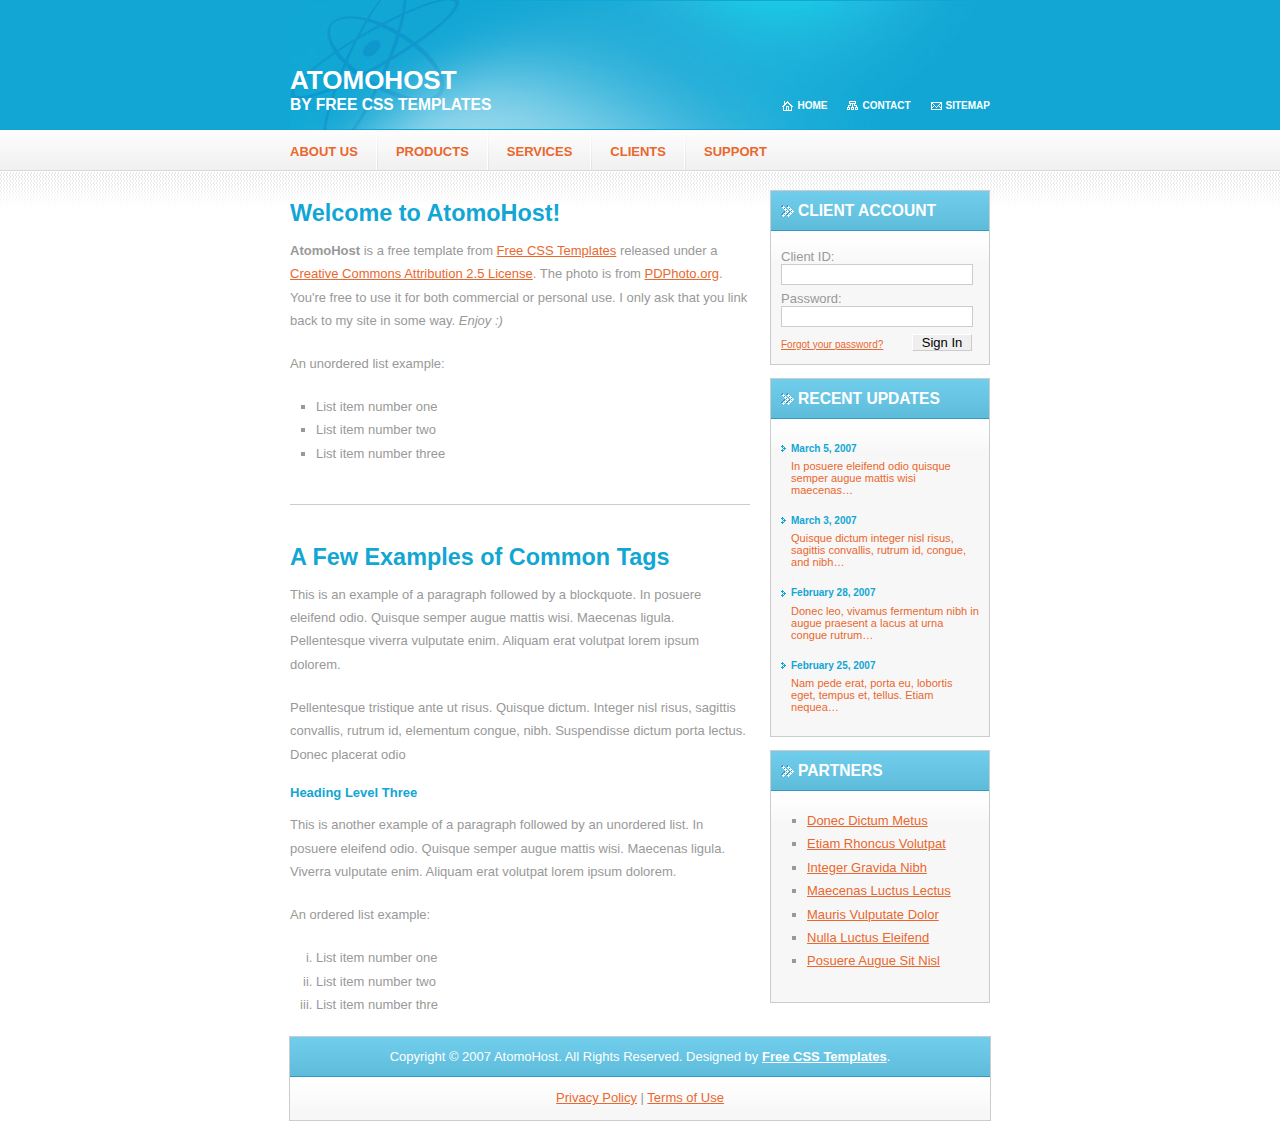
<file: government/atomohost/index.html>
<!DOCTYPE html PUBLIC "-//W3C//DTD XHTML 1.0 Strict//EN" "http://www.w3.org/TR/xhtml1/DTD/xhtml1-strict.dtd">
<!--
Design by Free CSS Templates
http://www.freecsstemplates.org
Released for free under a Creative Commons Attribution 2.5 License
-->
<html xmlns="http://www.w3.org/1999/xhtml">
<head>
<meta http-equiv="content-type" content="text/html; charset=utf-8" />
<title>AtomoHost by Free Css Templates</title>
<meta name="keywords" content="" />
<meta name="description" content="" />
<link href="default.css" rel="stylesheet" type="text/css" />
</head>
<body>
<div id="header">
	<div id="topmenu">
		<ul>
			<li><a href="#" id="topmenu1" accesskey="1" title="">Home</a></li>
			<li><a href="#" id="topmenu2" accesskey="2" title="">Contact</a></li>
			<li><a href="#" id="topmenu3" accesskey="3" title="">Sitemap</a></li>
		</ul>
	</div>
	<div id="logo">
		<h1><a href="#">AtomoHost</a></h1>
		<h2><a href="http://www.freecsstemplates.org/">By Free CSS Templates</a></h2>
	</div>
</div>
<div id="menu">
	<ul>
		<li class="first"><a href="#" title="">About Us</a></li>
		<li><a href="#" title="">Products</a></li>
		<li><a href="#" title="">Services</a></li>
		<li><a href="#" title="">Clients</a></li>
		<li><a href="#" title="">Support</a></li>
	</ul>
</div>
<div id="content">
	<div id="main">
		<div id="welcome">
			<h2>Welcome to AtomoHost!</h2>
			<p><strong>AtomoHost</strong> is a free template from <a href="http://www.freecsstemplates.org/">Free CSS Templates</a> released under a <a href="http://creativecommons.org/licenses/by/2.5/">Creative Commons Attribution 2.5 License</a>. The photo is from <a href="http://www.pdphoto.org/">PDPhoto.org</a>. You're free to use it for both commercial or personal use. I only ask that you link back to my site in some way. <em>Enjoy :)</em></p>
			<p>An unordered list example:</p>
			<ul>
				<li>List item number one</li>
				<li>List item number two</li>
				<li>List item number three </li>
			</ul>
		</div>
		<div id="example">
			<h2>A Few Examples of Common Tags</h2>
			<p>This is an example of a paragraph followed by a blockquote. In posuere  eleifend odio. Quisque semper augue mattis wisi. Maecenas ligula.  Pellentesque viverra vulputate enim. Aliquam erat volutpat lorem ipsum  dolorem.</p>
			<blockquote>
				<p>Pellentesque tristique ante ut  risus. Quisque dictum. Integer nisl risus, sagittis convallis, rutrum  id, elementum congue, nibh. Suspendisse dictum porta lectus. Donec  placerat odio</p>
			</blockquote>
			<h3>Heading Level Three</h3>
			<p>This is another example of a paragraph followed by an unordered list. In posuere  eleifend odio. Quisque semper augue mattis wisi. Maecenas ligula.  Viverra vulputate enim. Aliquam erat volutpat lorem ipsum  dolorem.</p>
			<p>An ordered list example:</p>
			<ol>
				<li>List item number one</li>
				<li>List item number two</li>
				<li>List item number thre</li>
			</ol>
		</div>
	</div>
	<div id="sidebar">
		<div id="login" class="boxed">
			<h2 class="title">Client Account</h2>
			<div class="content">
				<form id="form1" method="post" action="#">
					<fieldset>
					<legend>Sign-In</legend>
					<label for="inputtext1">Client ID:</label>
					<input id="inputtext1" type="text" name="inputtext1" value="" />
					<label for="inputtext2">Password:</label>
					<input id="inputtext2" type="password" name="inputtext2" value="" />
					<input id="inputsubmit1" type="submit" name="inputsubmit1" value="Sign In" />
					<p><a href="#">Forgot your password?</a></p>
					</fieldset>
				</form>
			</div>
		</div>
		<div id="updates" class="boxed">
			<h2 class="title">Recent Updates</h2>
			<div class="content">
				<ul>
					<li>
						<h3>March 5, 2007</h3>
						<p><a href="#">In posuere eleifend odio quisque semper augue mattis wisi maecenas&#8230;</a></p>
					</li>
					<li>
						<h3>March 3, 2007</h3>
						<p><a href="#">Quisque dictum integer nisl risus, sagittis convallis, rutrum id, congue, and nibh&#8230;</a></p>
					</li>
					<li>
						<h3>February 28, 2007</h3>
						<p><a href="#">Donec leo, vivamus fermentum nibh in augue praesent a lacus at urna congue rutrum&#8230;</a></p>
					</li>
					<li>
						<h3>February 25, 2007</h3>
						<p><a href="#">Nam pede erat, porta eu, lobortis eget, tempus et, tellus. Etiam nequea&#8230;</a></p>
					</li>
				</ul>
			</div>
		</div>
		<div id="partners" class="boxed">
			<h2 class="title">Partners</h2>
			<div class="content">
				<ul>
					<li><a href="#">Donec Dictum Metus</a></li>
					<li><a href="#">Etiam Rhoncus Volutpat</a></li>
					<li><a href="#">Integer Gravida Nibh</a></li>
					<li><a href="#">Maecenas Luctus Lectus</a></li>
					<li><a href="#">Mauris Vulputate Dolor</a></li>
					<li><a href="#">Nulla Luctus Eleifend</a></li>
					<li><a href="#">Posuere Augue Sit Nisl</a></li>
				</ul>
			</div>
		</div>
	</div>
</div>
<div id="footer">
	<p id="legal">Copyright &copy; 2007 AtomoHost. All Rights Reserved. Designed by <a href="http://www.freecsstemplates.org/">Free CSS Templates</a>.</p>
	<p id="links"><a href="#">Privacy Policy</a> | <a href="#">Terms of Use</a></p>
</div>
</body>
</html>
</file>
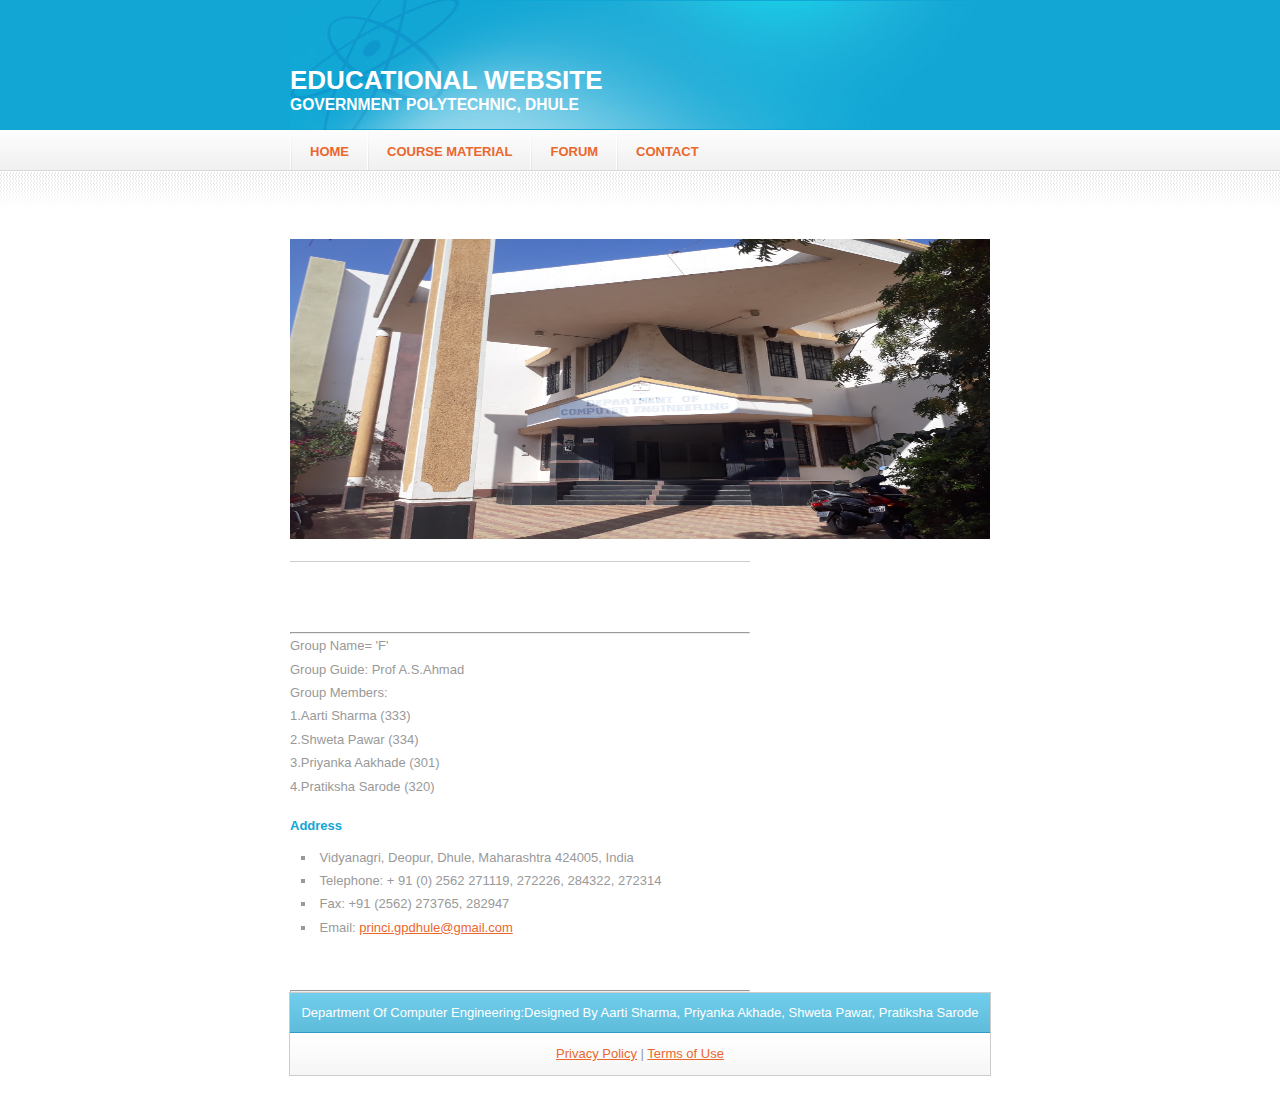
<file: government/about.html>
﻿<!DOCTYPE html PUBLIC "-//W3C//DTD XHTML 1.0 Strict//EN" "http://www.w3.org/TR/xhtml1/DTD/xhtml1-strict.dtd">
<!--
Design by Free CSS Templates
http://www.freecsstemplates.org
Released for free under a Creative Commons Attribution 2.5 License
-->
<html xmlns="http://www.w3.org/1999/xhtml">
<head>
<meta http-equiv="content-type" content="text/html; charset=utf-8" />
<title>AtomoHost by Free Css Templates</title>
<meta name="keywords" content="" />
<meta name="description" content="" />
<link href="default.css" rel="stylesheet" type="text/css" />
</head>
<body>
<div id="header">
	<div id="topmenu">
		<ul>
	
		</ul>
	</div>
	<div id="logo">
		<h1><a href="#">EDUCATIONAL WEBSITE</a></h1>
		<h2><a href="http://www.freecsstemplates.org/">Government polytechnic, Dhule</a></h2>
  </div>
</div>
<div id="menu">
	<ul>
		<li><a href="index.php" id="topmenu1" accesskey="1" title="">Home</a></li>
		<li><a href="download.php" title="">Course Material</a></li>
        <li><a href="comment.php" title="">Forum</a></li>
		<li><a href="contact.html" id="topmenu2" accesskey="2" title="">Contact</a></li>
		
	</ul>
</div>
<div id="content">
	<div id="main">
		<div id="welcome">
			<h2>&nbsp;</h2>
			<img src="dept.jpg" width="700" height="300" /></div>
		<div id="example">
			<h1>&nbsp;</h1>
		  <hr />
		  <blockquote>Group Name= 'F'<br>
Group Guide: Prof A.S.Ahmad <br>
Group Members:<br>
1.Aarti Sharma (333)<br>
2.Shweta Pawar (334)<br>
3.Priyanka Aakhade (301)<br>
4.Pratiksha Sarode (320)<br></blockquote>
		  <h3>Address</h3>
		  <div>
		    <div>
		      <div id="contacts-footer">
		        <ul>
		          <li> Vidyanagri, Deopur, Dhule, Maharashtra 424005, India</li>
		          <li> Telephone: + 91 (0) 2562 271119, 272226, 284322, 272314</li>
		          <li> Fax: +91 (2562) 273765, 282947</li>
		          <li> Email: <a href="mailto:princi.gpdhule@gmail.com" target="_blank">princi.gpdhule@gmail.com</a></li>
	            </ul>
	          </div>
	        </div>
	      </div>
		  <h1>&nbsp;</h1>
			<hr />
			
	  </div>
  </div>
	<br><br><br><br><br><br><br><br><br><br><br><br><br><br><br><br><br><br><br><br><br><br><br><br><br><div id="sidebar">
	 
		
		</div>
	</div>
</div>
<div id="footer">
	<p id="legal">Department Of Computer Engineering:Designed By Aarti Sharma, Priyanka Akhade, Shweta Pawar, Pratiksha Sarode</p>
  <p id="links"><a href="#">Privacy Policy</a> | <a href="#">Terms of Use</a></p>
</div>
</body>
</html>
</file>
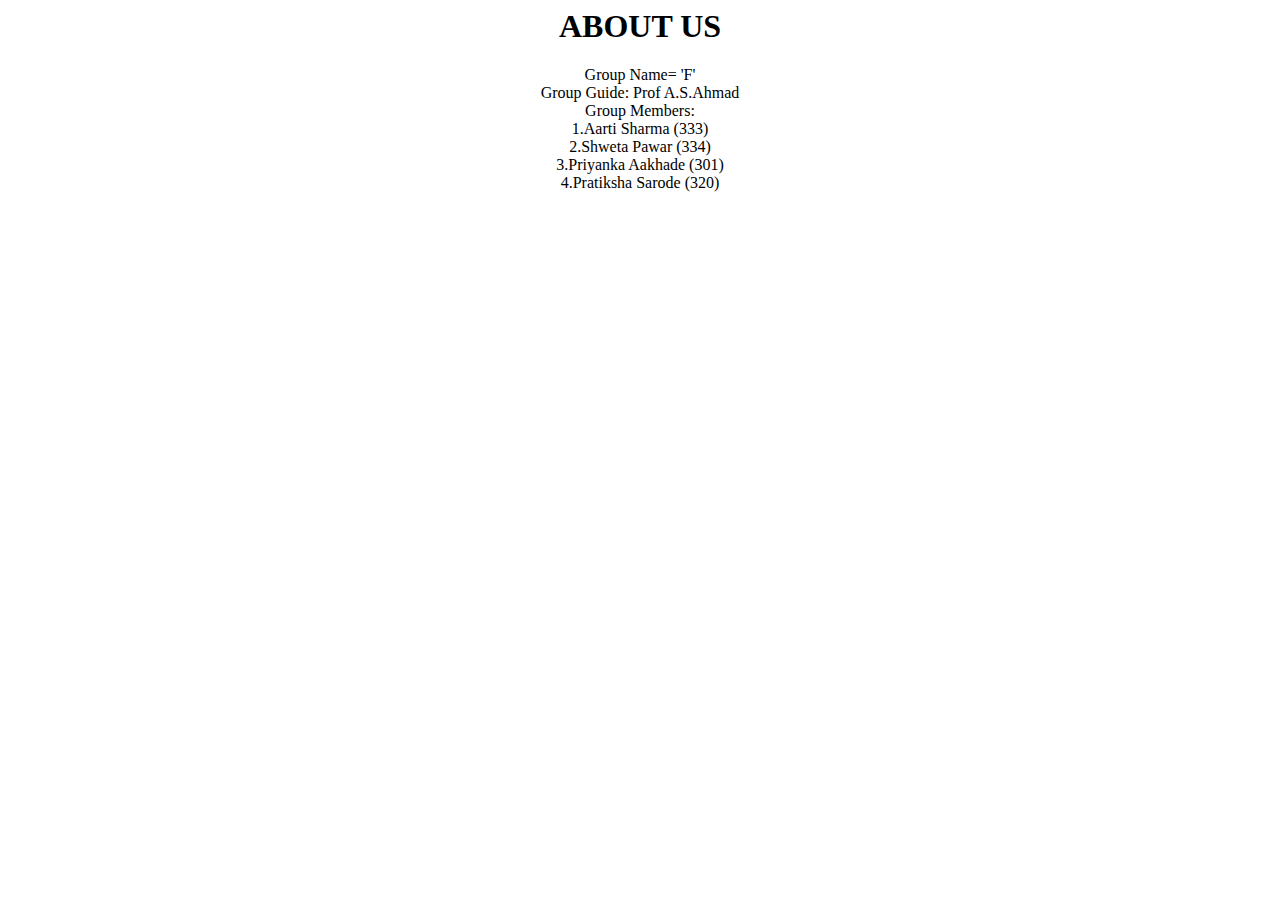
<file: government/aboutus.html>
<html>
<body>
<center>
<h1>ABOUT US</h1>
Group Name= 'F'<br>
Group Guide: Prof A.S.Ahmad <br>
Group Members:<br>
1.Aarti Sharma (333)<br>
2.Shweta Pawar (334)<br>
3.Priyanka Aakhade (301)<br>
4.Pratiksha Sarode (320)<br>
</center>
</body>
</html>
</file>
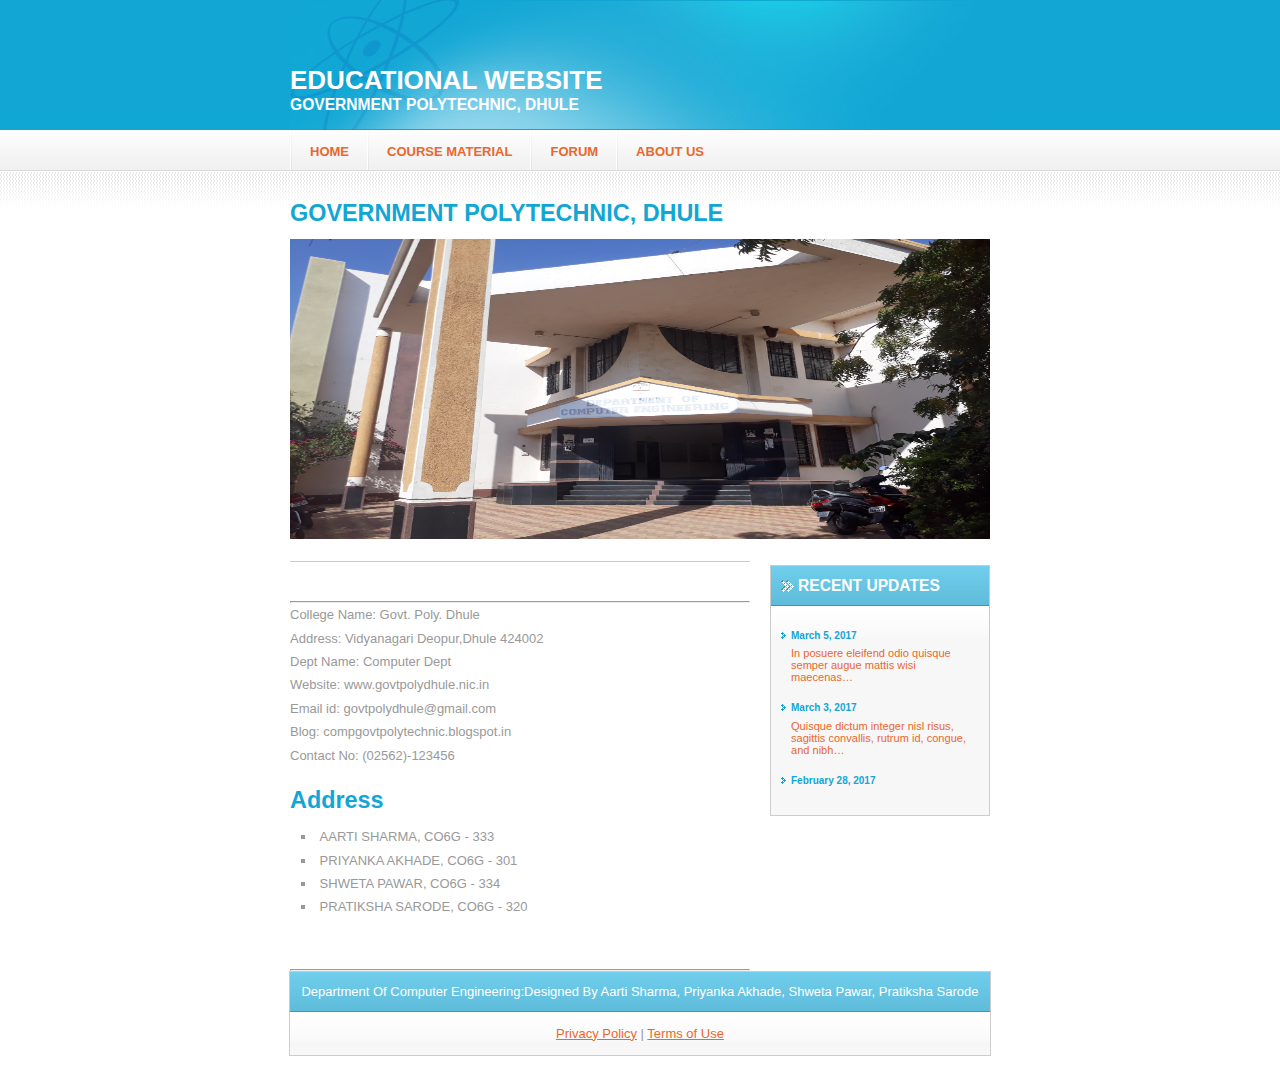
<file: government/contact.html>
﻿<!DOCTYPE html PUBLIC "-//W3C//DTD XHTML 1.0 Strict//EN" "http://www.w3.org/TR/xhtml1/DTD/xhtml1-strict.dtd">
<!--
Design by Free CSS Templates
http://www.freecsstemplates.org
Released for free under a Creative Commons Attribution 2.5 License
-->
<html xmlns="http://www.w3.org/1999/xhtml">
<head>
<meta http-equiv="content-type" content="text/html; charset=utf-8" />
<title>AtomoHost by Free Css Templates</title>
<meta name="keywords" content="" />
<meta name="description" content="" />
<link href="default.css" rel="stylesheet" type="text/css" />
</head>
<body>
<div id="header">
	<div id="topmenu">
		<ul>
	
	
		</ul>
	</div>
	<div id="logo">
		<h1><a href="#">EDUCATIONAL WEBSITE</a></h1>
		<h2><a href="http://www.freecsstemplates.org/">Government polytechnic, Dhule</a></h2>
  </div>
</div>
<div id="menu">
	<ul>
		
		<li><a href="index.php" id="topmenu1" accesskey="1" title="">Home</a></li>
		<li><a href="download.php" title="">Course Material</a></li>
        <li><a href="comment.php" title="">Forum</a></li>
		<li><a href="about.html" title="">About Us</a></li>
	
	</ul>
</div>
<div id="content">
	<div id="main">
		<div id="welcome">
			<h2>GOVERNMENT POLYTECHNIC, DHULE </h2>
			 <img src="dept.jpg" width="700" height="300" />
            
	  </div>
		<div id="example">
		  <hr />
		  <blockquote>College Name: Govt. Poly. Dhule <br>
Address: Vidyanagari Deopur,Dhule 424002 <br>
Dept Name: Computer Dept <br>
Website: www.govtpolydhule.nic.in <br>
Email id: govtpolydhule@gmail.com <br>
Blog: compgovtpolytechnic.blogspot.in <br>
Contact No: (02562)-123456 <br></blockquote>
		  <h2>Address</h2>
		  <div>
		    <div>
		      <div id="contacts-footer">
		        <ul>
		          <li> AARTI SHARMA, CO6G - 333 </li>
		          <li> PRIYANKA AKHADE, CO6G - 301</li>
		          <li> SHWETA PAWAR, CO6G - 334</li>
		          <li> PRATIKSHA SARODE, CO6G - 320</li>
	            </ul>
	          </div>
	        </div>
	      </div>
		  <h1>&nbsp;</h1>
			<hr />
			
	  </div>
  </div>
	<br><br><br><br><br><br><br><br><br><br><br><br><br><br><br><br><br><br><br><br><br><br><br><br><br><div id="sidebar">
	  <div id="updates" class="boxed">
			<h2 class="title">Recent Updates</h2>
		<div class="content">
			<ul>
				<li>
					<h3>March 5, 2017</h3>
					<p><a href="#">In posuere eleifend odio quisque semper augue mattis wisi maecenas&#8230;</a></p>
				</li>
				<li>
					<h3>March 3, 2017</h3>
					<p><a href="#">Quisque dictum integer nisl risus, sagittis convallis, rutrum id, congue, and nibh&#8230;</a></p>
				</li>
				<li>
					<h3>February 28, 2017</h3>
				</li>
		    </ul>
			</div>
		</div>
		
		</div>
	</div>
</div>
<div id="footer">
	<p id="legal">Department Of Computer Engineering:Designed By Aarti Sharma, Priyanka Akhade, Shweta Pawar, Pratiksha Sarode</p>
  <p id="links"><a href="#">Privacy Policy</a> | <a href="#">Terms of Use</a></p>
</div>
</body>
</html>
</file>
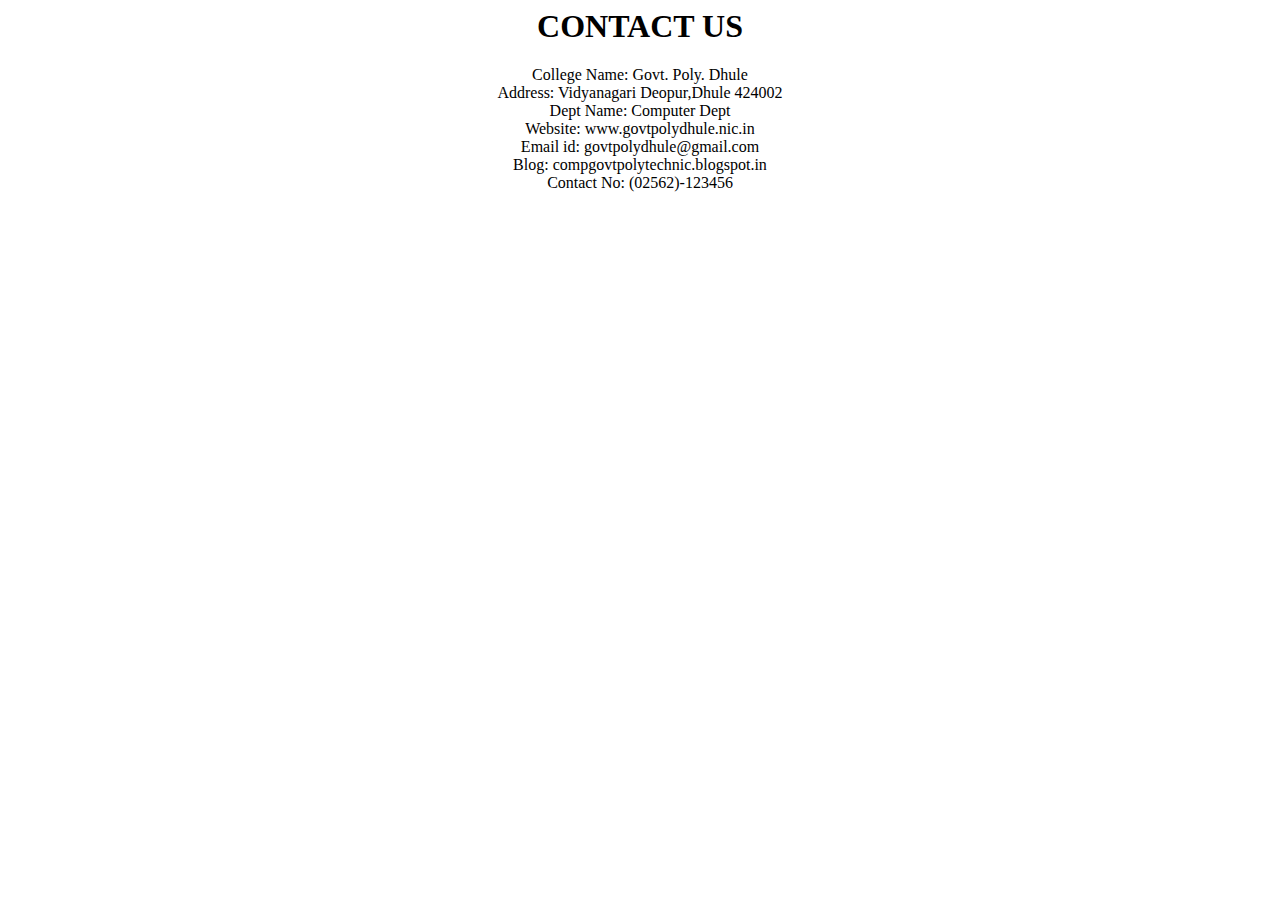
<file: government/contactus.html>
<html>
<body>
<center>
<h1>CONTACT US</h1>
College Name: Govt. Poly. Dhule <br>
Address: Vidyanagari Deopur,Dhule 424002 <br>
Dept Name: Computer Dept <br>
Website: www.govtpolydhule.nic.in <br>
Email id: govtpolydhule@gmail.com <br>
Blog: compgovtpolytechnic.blogspot.in <br>
Contact No: (02562)-123456 <br>
</center>
</body>
</html>
</file>
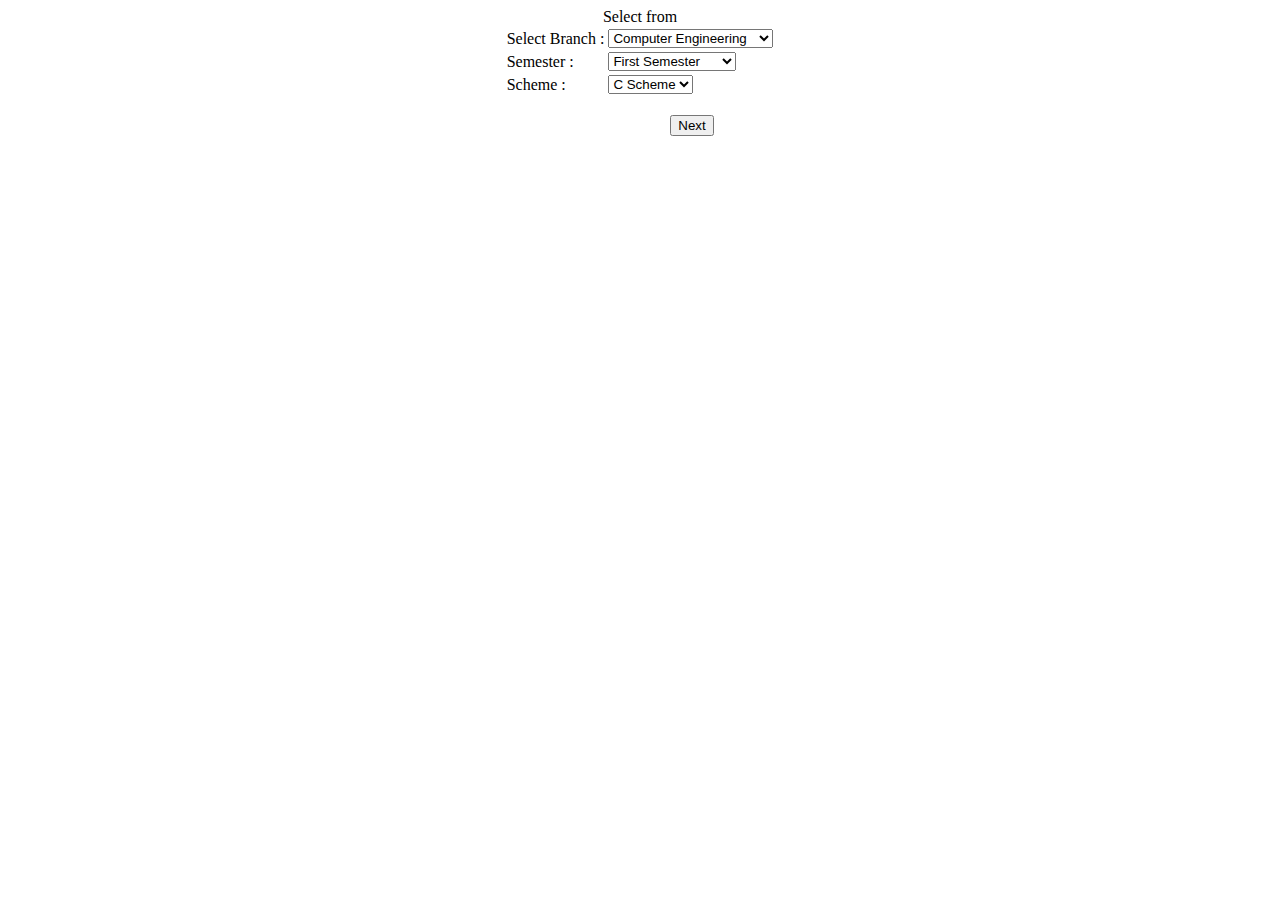
<file: government/Select1.html>
<html>
<head><title>Select  Form</title></head>
<body>
<form name=frm  >
<center><table><caption>Select from</capton>
<tr> 
<td>Select Branch :</td>
<td> 
<select name=sf>
<option>Computer Engineering</option>
<option>Mechanical Engineering</option>
<option>Automobile Engineering</option>
<option>Civil Engineering</option>
<option>Electronics Engineering</option>
</select>
</td>
</tr>

<tr>
<td>Semester : </td>
<td>
<select name=sem>
<option>First Semester</option>
<option>Second Semester</option>
<option>Third Semester</option>
<option>Fourth Semester</option>
<option>Fifth Semester</option>
<option>Sixth Semester</option>
</select>
</td>
</tr>


<tr>
<td>Scheme : </td>
<td>
<select name=sch>
<option>C Scheme</option>
<option>E Scheme</option>
<option>G Scheme</option>
</select>
</td>
</tr>

</table><br>
&nbsp;&nbsp;&nbsp;&nbsp;&nbsp;&nbsp;&nbsp;&nbsp;&nbsp;&nbsp;&nbsp;&nbsp;&nbsp;&nbsp;&nbsp;&nbsp;&nbsp;&nbsp;&nbsp;&nbsp;&nbsp;&nbsp;&nbsp;&nbsp;&nbsp;
<input type=button name=btn value=Next></center>

</form>
</body>
</html>
</file>
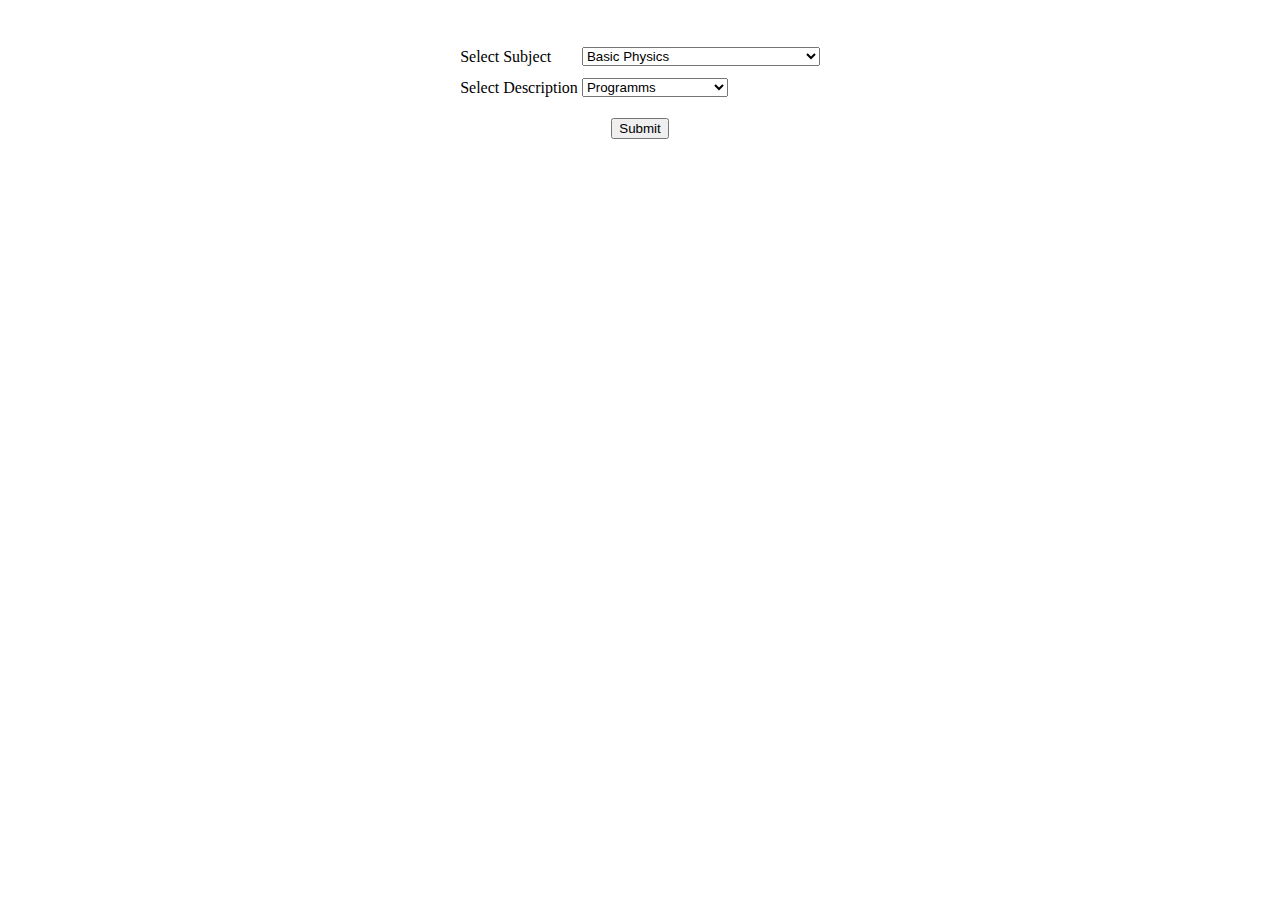
<file: government/Select2.html>
<html>
<body>
<form name=frm>
<Center><table>
<tr><br><br>
<td>Select Subject</td>

<td><select name=sb>
<option>Basic Physics</option>
<option>Basic Chemistry</option>
<option>English</option>
<option>Basic Mathematic</option>
<option>Computer Fundamental</option>

<option>Communication Skill</option>
<option>Applied Physics</option>
<option>Applied Chemistry</option>
<option>Engineering Mathematic</option>
<option>Programming in C</option>
<option>Web Page Design</option>
<option>Basic Electronic</option>

<option>Data Structure</option>
<option>Relational Database Management</option>
<option>Applied Mathematic</option>
<option>Visual Basic</option>
<option>Digital Technique</option>
<option>Electronic Technique</option>

<option>Computer Network</option>
<option>Object Oriented Programming</option>
<option>Computer Hardware & Maintainance</option>
<option>Microprocessor</option>
<option>Computer Graphics</option>
<option>Environmental Studies</option>

<option>Java Programming</option>
<option>Computer Security</option>
<option>Software Engineering</option>
<option>Windows Programming</option>
<option>Network Management</option>
<option>Operating System</option>

<option>Advance Java</option>
<option>Advance Microprocessor</option>
<option>Software Testing</option>
<option>Linux Programming</option>
<option>Management</option>
</td>
</tr>
<tr></tr>
<tr></tr>
<tr></tr>
<tr></tr>
<tr>
<td>Select Description </td>
<td><select name=desc>
<option>Programms</option>
<option>Notes</option>
<option>Question Paper</option>
<option>Modle Answer Paper</option>
<option>E-Books</option>
<option>Syllabus</option>
</tr>

</table>
<br>
<input type=submit name=sbm value=Submit>
</center>
</form>
</body>
</html>
</file>
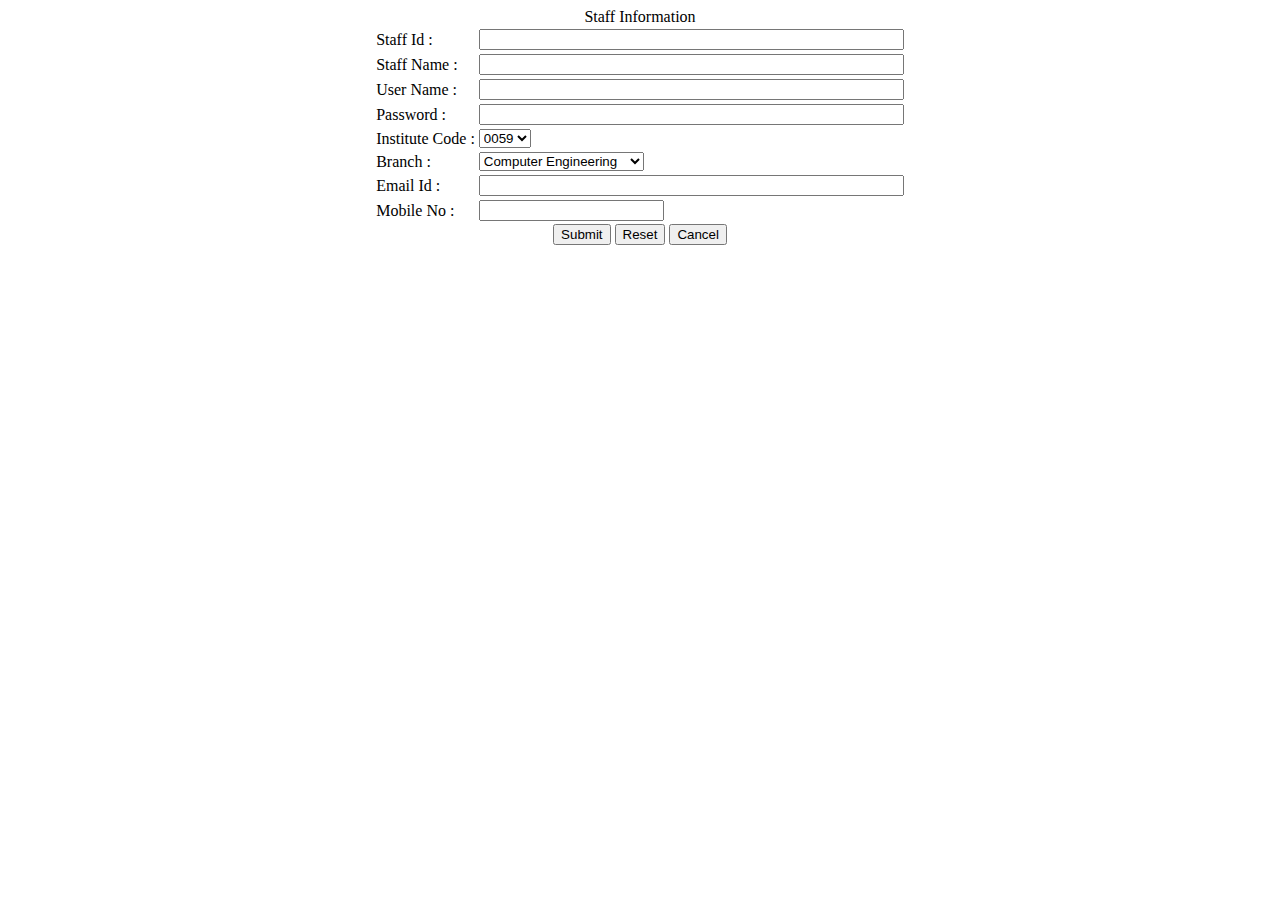
<file: government/staff.html>
<html>
<head><title>Staff Form</title></head>
<body>
<form name=frm >
<center><table><caption>Staff Information</caption>
<tr>
<td>Staff Id : </td>
<td><input type=text name=rn size=50></td>
</tr>
<tr>
<td> Staff Name : </td>
<td><input type=text name=nm size=50></td>
</tr>
<tr>
<td> User Name : </td>
<td><input type=text name=unm size=50></td>
</tr>
<tr>
<td> Password : </td>
<td><input type=password name=ps size=50></td>
</tr>
<tr>
<td>Institute Code : </td>
<td>
<select name=ic>
<option>0059</option>
<option>0017</option>
</select>
</td>
</tr>
<tr>
<td>Branch : </td>
<td>
<select name=cs>
<option>Computer Engineering</option>
<option>Mechanical Engineering</option>
<option>Automobile Engineering</option>
<option>Civil Engineering</option>
<option>Electronics Engineering</option>
</select>
</td>
</tr>
<tr>
<td> Email Id : </td>
<td><input type=text name=em size=50></td>
</tr>
<tr>
<td> Mobile No : </td>
<td><input type=text name=mo size=20></td>
</tr>
</table>
<input type=submit name=sbm value=Submit>
<input type=reset name=rst value=Reset>
<input type=button name=btn value=Cancel></center>
</form>
</body>
</html>
</file>
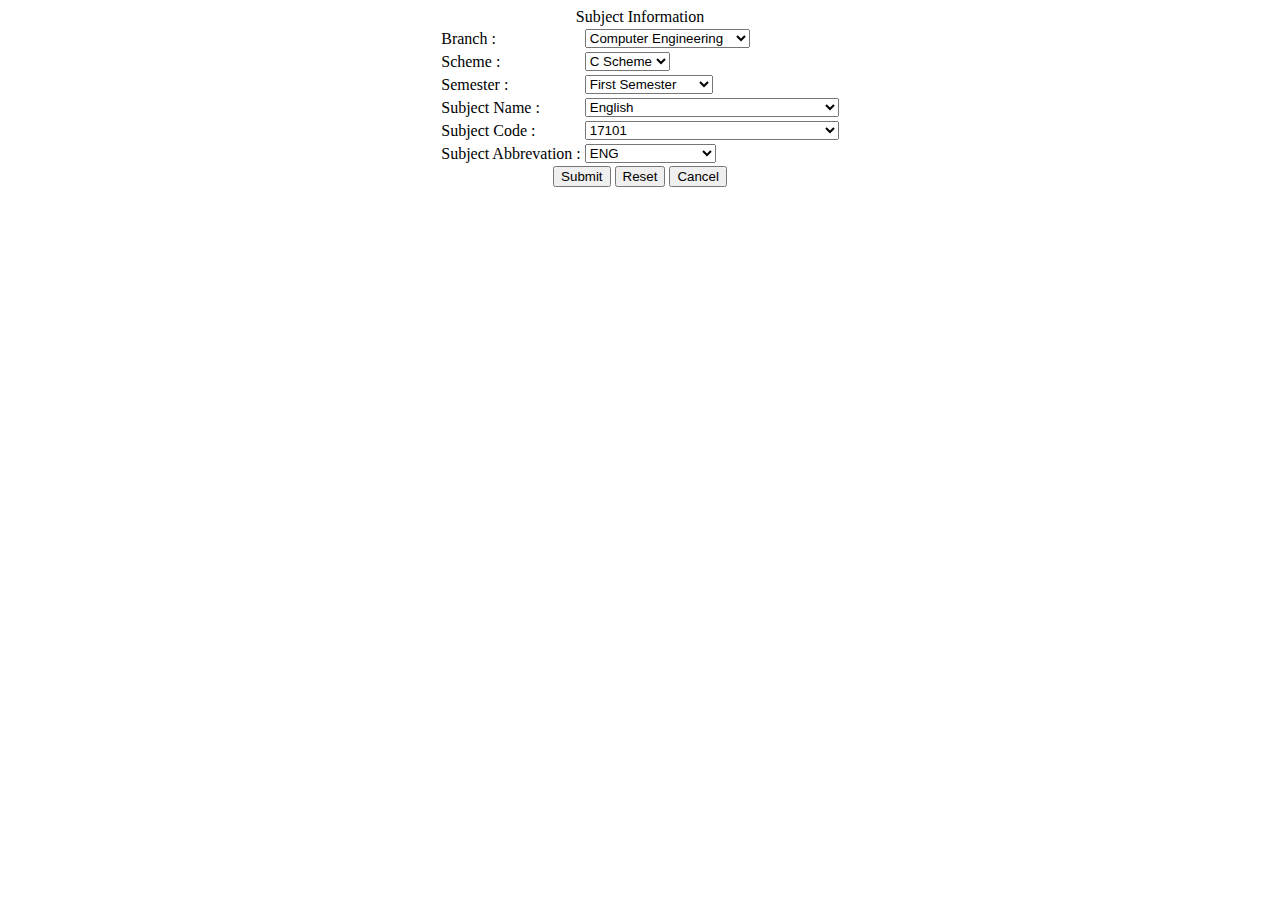
<file: government/subject.html>
<html>
<head><title>Subject Form</title></head>
<body>
<form name=frm >
<center><table><caption>Subject Information</caption>
<tr>
<td>Branch : </td>
<td>
<select name=cs>
<option>Computer Engineering</option>
<option>Mechanical Engineering</option>
<option>Automobile Engineering</option>
<option>Civil Engineering</option>
<option>Electronics Engineering</option>
</select>
</td>
</tr>
<tr>
<td>Scheme : </td>
<td>
<select name=sch>
<option>C Scheme</option>
<option>E Scheme</option>
<option>G Scheme</option>
</select>
</td>
</tr>

<tr>
<td>Semester : </td>
<td>
<select name=sem>
<option>First Semester</option>
<option>Second Semester</option>
<option>Third Semester</option>
<option>Fourth Semester</option>
<option>Fifth Semester</option>
<option>Sixth Semester</option>
</select>

</td>
</tr>
<tr>
<td> Subject Name : </td>
<td>
<select name=snm>
<option>English</option>
<option>Basic Mathmatics</option>
<option>Basic Physics</option>
<option>Basic Chemistry</option>
<option>Computer Fundamental</option>

<option>Communication Skill</option>
<option>Engineering Mathematics</option>
<option>Applied Physics</option>
<option>Applied Chemistry</option>
<option>Programming in C</option>
<option>Web Page Design</option>
<option>Basic Electronics</option>

<option>Data Structure</option>
<option>RDBMS</option>
<option>Applied Mathematics</option>
<option>Digital Technology</option>
<option>Electronic Technology</option>
<option>Visual Basic</option>

<option>Computer Network</option>
<option>Object Oriented Programming</option>
<option>Computer Hardware Maintainance</option>
<option>Microprocessor & Programming</option>
<option>Computer Graphics</option>
<option>Environmental Studies</option>

<option>Java Programming</option>
<option>Computer Security</option>
<option>Software Engineering</option>
<option>Operating System</option>
<option>Windows Programming</option>
<option>Netwrok Management & Administration</option>

<option>Advance Java Programming</option>
<option>Advance Microprocessor</option>
<option>Software Testing</option>
<option>Linux Programming</option>
<option>Management</option>
</select>
</td>
</tr>
<tr>
<td> Subject Code : </td>
<td>
<select name=scod>

<option>17101</option>
<option>17104</option>
<option>17102</option>
<option>17103</option>
<option>Computer Fundamental</option>

<option>17201</option>
<option>17216</option>
<option>17210</option>
<option>17211</option>
<option>17212</option>
<option>Web Page Design</option>
<option>1721</option>

<option>17330</option>
<option>17332</option>
<option>17301</option>
<option>17333</option>
<option>17331</option>
<option>Visual Basic</option>

<option>17429</option>
<option>17432</option>
<option>17428</option>
<option>17431</option>
<option>Computer Graphics</option>
<option>17401</option>

<option>17515</option>
<option>17514</option>
<option>17513</option>
<option>17512</option>
<option>Windows Programming</option>
<option>Netwrok Management & Administration</option>

<option>17625</option>
<option>17627</option>
<option>17624</option>
<option>Linux Programming</option>
<option>17601</option>
</select>
</td>
</tr>
<tr>
<td>Subject Abbrevation : </td>
<td>
<select name=sabbr>

<option>ENG</option>
<option>M1</option>
<option>Basic Physics</option>
<option>Basic Chemistry</option>
<option>CMF</option>

<option>CMS</option>
<option>M2</option>
<option>APH</option>
<option>Applied Chemistry</option>
<option>PIC</option>
<option>WPD</option>
<option>Basic Electronics</option>

<option>DSU</option>
<option>RDBMS</option>
<option>M3</option>
<option>DT</option>
<option>ET</option>
<option>VB</option>

<option>CNE</option>
<option>OOP</option>
<option>CHAM</option>
<option>MAP</option>
<option>CGR</option>
<option>EST</option>

<option>JPR</option>
<option>CS</option>
<option>SEN</option>
<option>OS</option>
<option>PWV</option>
<option>NMA</option>

<option>AJP</option>
<option>AMI</option>
<option>STE</option>
<option>LPR</option>
<option>MGT</option>
</select>
</td>
</tr>

</table>
<input type=submit name=sbm value=Submit>
<input type=reset name=rst value=Reset>
<input type=button name=btn value=Cancel></center>
</form>
</body>
</html>
</file>
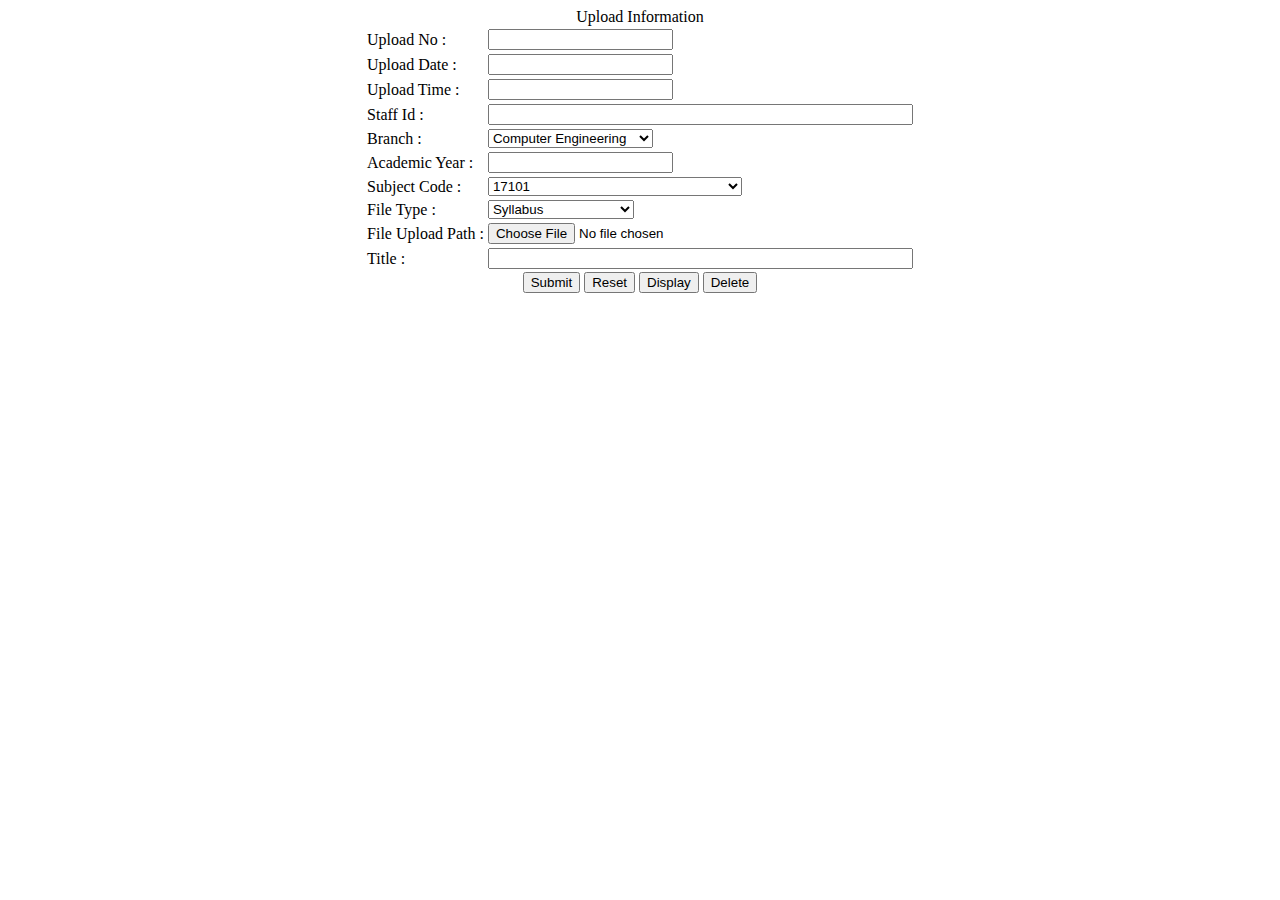
<file: government/upload.html>
<html>
<head><title>Upload Form</title></head>
<body>
<form name=frm method=post action=upload.php>
<center><table><caption>Upload Information</caption>
<tr>
<td> Upload No : </td>
<td><input type=text name=uplno size=20></td>
</tr>
<tr>
<td>Upload Date : </td>
<td><input type=text name=upldt size=20></td>
</tr>
<tr>
<td> Upload Time : </td>
<td><input type=text name=upltm size=20></td>
</tr>
<tr>
<td> Staff Id : </td>
<td><input type=text name=sid size=50></td>
</tr>
<tr>
<td>Branch : </td>
<td>
<select name=bra>
<option value=com>Computer Engineering</option>
<option value=me>Mechanical Engineering</option>
<option value=ae>Automobile Engineering</option>
<option value=ce>Civil Engineering</option>
<option value=ee>Electronics Engineering</option>
</select>
</td>
</tr>
<tr>
<td> Academic Year : </td>
<td><input type=text name= ayr size=20></td>
</tr>
<tr>
<td>Subject Code : </td>
<td>
<select name=scod>

<option value=101>17101</option>
<option value=104>17104</option>
<option value=102>17102</option>
<option value=103>17103</option>
<option value=cmfp>Computer Fundamental</option>

<option value=201>17201</option>
<option value=216>17216</option>
<option value=210>17210</option>
<option value=211>17211</option>
<option value=212>17212</option>
<option value=wpdp>Web Page Design</option>
<option value=213>17213</option>

<option value=330>17330</option>
<option value=332>17332</option>
<option value=301>17301</option>
<option value=333>17333</option>
<option value=331>17331</option>
<option value=vbp>Visual Basic</option>

<option value=429>17429</option>
<option value=432>17432</option>
<option value=428>17428</option>
<option value=431>17431</option>
<option value=cgrp>Computer Graphics</option>
<option value=401>17401</option>

<option value=515>17515</option>
<option value=514>17514</option>
<option value=513>17513</option>
<option value=512>17512</option>
<option value=pwvp>Windows Programming</option>
<option value=nmap>Netwrok Management & Administration</option>

<option value=625>17625</option>
<option value=627>17627</option>
<option value=624>17624</option>
<option value=lprp>Linux Programming</option>
<option value=601>17601</option>
</select>
</td>
</tr>
<tr>
<td>File Type : </td>
<td>
<select name=type>
<option value=syll>Syllabus</option>
<option value=not>Notes</option>
<option value=que>Question Paper</option>
<option value=mod>Model Answer Paper </option>
<option value=ebook>E-Books</option>
<option value=source>Source Codes</option>
</select>
</td>
</tr>
<tr>
<td>File Upload Path : </td>
<td><input type=file name=file></td>
</tr>
<tr>
<td>Title : </td>
<td><input type=text name=tit size=50></td>
</tr>
</table>
<input type=submit name=sbm value=Submit>
<input type=reset name=rst value=Reset>
<input type=button name=dis value=Display>
<input type=button name=del value=Delete>
</center>
</form>
</body>
</html>


<?php
if(isset($_POST[sbm]))
{
$cn=mysql_connect("localhost","root");
mysql_select_db("onlinenotes",$cn);
$sql="insert into upload values('$_POST[uplno]','$_POST[sid]','$_POST[upldt]','$_POST[upltm]','$_POST[scod]','$_POST[file]','$_POST[tit]','$_POST[type]','$_POST[ayr]','$_POST[bra]')";
mysql_query($sql,$cn);
echo "Data Is Stored";
}
?>
</file>
<file: government/atomohost/default.css>
/*
Design by Free CSS Templates
http://www.freecsstemplates.org
Released for free under a Creative Commons Attribution 2.5 License
*/

* {
	margin: 0;
	padding: 0;
}

body {
	background: #FFFFFF url(images/img01.gif) repeat-x;
	font: normal small Arial, Helvetica, sans-serif;
	color: #999999;
}

form {
}

fieldset {
	border: none;
}

legend {
	display: none;
}

h1, h2, h3 {
	margin: 0;
	color: #11A6D4;
}

h2 {
	margin-bottom: .5em;
	font-size: 1.8em;
}

h3 {
	margin-bottom: 1em;
	font-size: 1em;
}

p, blockquote, ul, ol {
	margin-bottom: 1.5em;
	line-height: 1.8em;
}

p {
}

blockquote {
}

ul {
	margin-left: 2em;
	list-style: square;
}

ul li {
}

ol {
	margin-left: 2em;
	list-style: lower-roman;
}

ol li {
}

a {
	color: #EA672E;
}

a:hover {
	text-decoration: none;
	color: #11A6D4;
}

img {
	border: none;
}

/* Boxed Style */

.boxed {
	margin-bottom: 1em;
	background: #F7F7F7 url(images/img07.gif) repeat-x;
	border: 1px solid #CCCCCC;
}

.boxed .title {
	height: 29px;
	padding: 11px 0 0 27px;
	background: url(images/img08.gif) no-repeat 10px 50%;
	text-transform: uppercase;
	font-size: 1.2em;
	color: #FFFFFF;
}

.boxed .content {
	padding: 10px;
}

/* Header */

#header {
	width: 700px;
	height: 130px;
	margin: 0 auto;
	background: url(images/img02.jpg) no-repeat;
}

/* Header > Logo */

#logo {
	float: left;
	padding: 65px 0 0 0;
}

#logo h1 {
	text-transform: uppercase;
	font-size: 2em;
}

#logo h2 {
	margin: 0;
	text-transform: uppercase;
	font-size: 1.2em;
}

#logo a {
	text-decoration: none;
	color: #FFFFFF;
}

/* Header > Top Menu */

#topmenu {
	float: right;
}

#topmenu ul {
	margin: 0;
	padding: 100px 0 0 0;
	list-style: none;
	line-height: normal;
}

#topmenu li {
	display: inline
}

#topmenu a {
	display: block;
	float: left;
	margin: 0 0 0 20px;
	padding: 0 0 0 15px;
	text-transform: uppercase;
	text-decoration: none;
	font-size: x-small;
	font-weight: bold;
	color: #FFFFFF;
}

#topmenu a:hover {
	text-decoration: underline
}

#topmenu1 {
	background: url(images/img03.gif) no-repeat left center;
}

#topmenu2 {
	background: url(images/img04.gif) no-repeat left center;
}

#topmenu3 {
	background: url(images/img05.gif) no-repeat left center;
}

/* Menu */

#menu {
	width: 700px;
	height: 40px;
	margin: 0 auto;
}

#menu ul {
	margin: 0;
	list-style: none;
	line-height: normal;
}

#menu li {
	display: inline;
}

#menu a {
	display: block;
	float: left;
	height: 26px;
	padding: 14px 18px 0 20px;
	background: url(images/img06.gif) no-repeat;
	text-transform: uppercase;
	text-decoration: none;
	font-weight: bold;
}

#menu a:hover {
	text-decoration: underline;
}

#menu .first a {
	padding-left: 0;
	background: none;
}

/* Content */

#content {
	width: 700px;
	margin: 0 auto;
	padding: 20px 0;
}

/* Content > Main */

#main {
	float: left;
	width: 460px;
}

/* Content > Main > Example */

#example {
}

/* Content > Main > Welcome */

#welcome {
	margin: 0 0 3em 0;
	padding: 10px 0 1.5em 0;
	border-bottom: 1px solid #CCCCCC;
}

/* Content > Sidebar */

#sidebar {
	float: right;
	width: 220px;
}

/* Content > Sidebar > Login */

#login {
}

#login label {
	display: block;
}

#login #inputtext1, #login #inputtext2 {
	width: 180px;
	margin-bottom: .5em;
	padding: 2px 5px;
	border: 1px solid #CCCCCC;
	font: normal small Arial, Helvetica, sans-serif;
	color: #999999;
}

#login #inputsubmit1 {
	float: right;
	width: 60px;
	margin-right: 7px;
	border: 1px solid #CCCCCC;
	border-top-color: #FFFFFF;
	border-left-color: #FFFFFF;
	font: normal small Arial, Helvetica, sans-serif;
}

#login p {
	margin: 0;
	padding-top: .2em;
	font-size: x-small;
}

/* Content > Sidebar > Updates*/

#updates {
}

#updates ul {
	margin: 0;
	list-style: none;
}

#updates li {
	margin-bottom: 1em;
}

#updates h3 {
	margin: 0;
	padding: 0 0 0 10px;
	background: url(images/img09.gif) no-repeat left center;
	font-size: x-small;
}

#updates p {
	margin: 0;
	padding: 0 0 0 10px;
	line-height: normal;
	font-size: .85em;
}

#updates a {
	text-decoration: none;
}

/* Content > Sidebar > Partners*/

#partners {
}

/* Footer */

#footer {
	clear: both;
	width: 700px;
	margin: 0 auto 2em auto;
	background: #F7F7F7 url(images/img07.gif) repeat-x;
	border: 1px solid #CCCCCC;
}

/* Footer > Legal */

#legal {
	margin: 0;
	padding: 8px;
	text-align: center;
	color: #FFFFFF;
}

#legal a {
	font-weight: bold;
	color: #FFFFFF;
}

/* Footer > Links */

#links {
	margin: 0;
	padding: 10px;
	text-align: center;
}
</file>
<file: government/default.css>
/*
Design by Free CSS Templates
http://www.freecsstemplates.org
Released for free under a Creative Commons Attribution 2.5 License
*/

* {
	margin: 0;
	padding: 0;
}

body {
	background: #FFFFFF url(images/img01.gif) repeat-x;
	font: normal small Arial, Helvetica, sans-serif;
	color: #999999;
}

form {
}

fieldset {
	border: none;
}

legend {
	display: none;
}

h1, h2, h3 {
	margin: 0;
	color: #11A6D4;
}

h2 {
	margin-bottom: .5em;
	font-size: 1.8em;
}

h3 {
	margin-bottom: 1em;
	font-size: 1em;
}

p, blockquote, ul, ol {
	margin-bottom: 1.5em;
	line-height: 1.8em;
}

p {
}

blockquote {
}

ul {
	margin-left: 2em;
	list-style: square;
}

ul li {
}

ol {
	margin-left: 2em;
	list-style: lower-roman;
}

ol li {
}

a {
	color: #EA672E;
}

a:hover {
	text-decoration: none;
	color: #11A6D4;
}

img {
	border: none;
}

/* Boxed Style */

.boxed {
	margin-bottom: 1em;
	background: #F7F7F7 url(images/img07.gif) repeat-x;
	border: 1px solid #CCCCCC;
}

.boxed .title {
	height: 29px;
	padding: 11px 0 0 27px;
	background: url(images/img08.gif) no-repeat 10px 50%;
	text-transform: uppercase;
	font-size: 1.2em;
	color: #FFFFFF;
}

.boxed .content {
	padding: 10px;
}

/* Header */

#header {
	width: 700px;
	height: 130px;
	margin: 0 auto;
	background: url(images/img02.jpg) no-repeat;
}

/* Header > Logo */

#logo {
	float: left;
	padding: 65px 0 0 0;
}

#logo h1 {
	text-transform: uppercase;
	font-size: 2em;
}

#logo h2 {
	margin: 0;
	text-transform: uppercase;
	font-size: 1.2em;
}

#logo a {
	text-decoration: none;
	color: #FFFFFF;
}

/* Header > Top Menu */

#topmenu {
	float: right;
}

#topmenu ul {
	margin: 0;
	padding: 100px 0 0 0;
	list-style: none;
	line-height: normal;
}

#topmenu li {
	display: inline
}

#topmenu a {
	display: block;
	float: left;
	margin: 0 0 0 20px;
	padding: 0 0 0 15px;
	text-transform: uppercase;
	text-decoration: none;
	font-size: x-small;
	font-weight: bold;
	color: #FFFFFF;
}

#topmenu a:hover {
	text-decoration: underline
}

#topmenu1 {
	background: url(images/img03.gif) no-repeat left center;
}

#topmenu2 {
	background: url(images/img04.gif) no-repeat left center;
}

#topmenu3 {
	background: url(images/img05.gif) no-repeat left center;
}

/* Menu */

#menu {
	width: 700px;
	height: 40px;
	margin: 0 auto;
}

#menu ul {
	margin: 0;
	list-style: none;
	line-height: normal;
}

#menu li {
	display: inline;
}

#menu a {
	display: block;
	float: left;
	height: 26px;
	padding: 14px 18px 0 20px;
	background: url(images/img06.gif) no-repeat;
	text-transform: uppercase;
	text-decoration: none;
	font-weight: bold;
}

#menu a:hover {
	text-decoration: underline;
}

#menu .first a {
	padding-left: 0;
	background: none;
}

/* Content */

#content {
	width: 700px;
	margin: 0 auto;
	padding: 20px 0;
}

/* Content > Main */

#main {
	float: left;
	width: 460px;
}

/* Content > Main > Example */

#example {
}

/* Content > Main > Welcome */

#welcome {
	margin: 0 0 3em 0;
	padding: 10px 0 1.5em 0;
	border-bottom: 1px solid #CCCCCC;
}

/* Content > Sidebar */

#sidebar {
	float: right;
	width: 220px;
}

/* Content > Sidebar > Login */

#login {
}

#login label {
	display: block;
}

#login #inputtext1, #login #inputtext2 {
	width: 180px;
	margin-bottom: .5em;
	padding: 2px 5px;
	border: 1px solid #CCCCCC;
	font: normal small Arial, Helvetica, sans-serif;
	color: #999999;
}

#login #inputsubmit1 {
	float: right;
	width: 60px;
	margin-right: 7px;
	border: 1px solid #CCCCCC;
	border-top-color: #FFFFFF;
	border-left-color: #FFFFFF;
	font: normal small Arial, Helvetica, sans-serif;
}

#login p {
	margin: 0;
	padding-top: .2em;
	font-size: x-small;
}

/* Content > Sidebar > Updates*/

#updates {
}

#updates ul {
	margin: 0;
	list-style: none;
}

#updates li {
	margin-bottom: 1em;
}

#updates h3 {
	margin: 0;
	padding: 0 0 0 10px;
	background: url(images/img09.gif) no-repeat left center;
	font-size: x-small;
}

#updates p {
	margin: 0;
	padding: 0 0 0 10px;
	line-height: normal;
	font-size: .85em;
}

#updates a {
	text-decoration: none;
}

/* Content > Sidebar > Partners*/

#partners {
}

/* Footer */

#footer {
	clear: both;
	width: 700px;
	margin: 0 auto 2em auto;
	background: #F7F7F7 url(images/img07.gif) repeat-x;
	border: 1px solid #CCCCCC;
}

/* Footer > Legal */

#legal {
	margin: 0;
	padding: 8px;
	text-align: center;
	color: #FFFFFF;
}

#legal a {
	font-weight: bold;
	color: #FFFFFF;
}

/* Footer > Links */

#links {
	margin: 0;
	padding: 10px;
	text-align: center;
}
</file>
